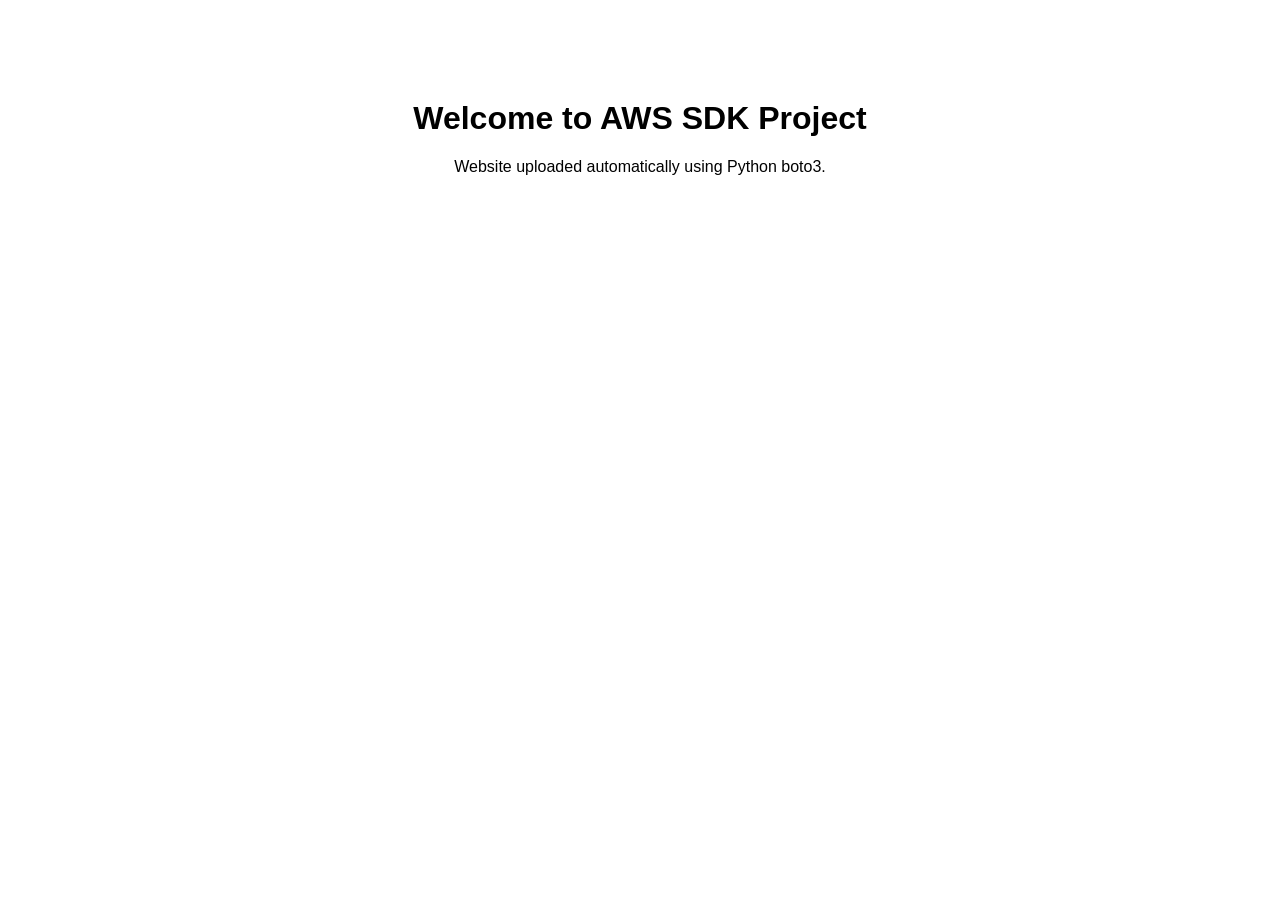
<file: index.html>
<!DOCTYPE html>
<html>
<head>
    <title>AWS SDK Website</title>
    <link rel="stylesheet" href="style.css">
</head>
<body>

<h1>Welcome to AWS SDK Project</h1>

<p>Website uploaded automatically using Python boto3.</p>

</body>
</html>
</file>
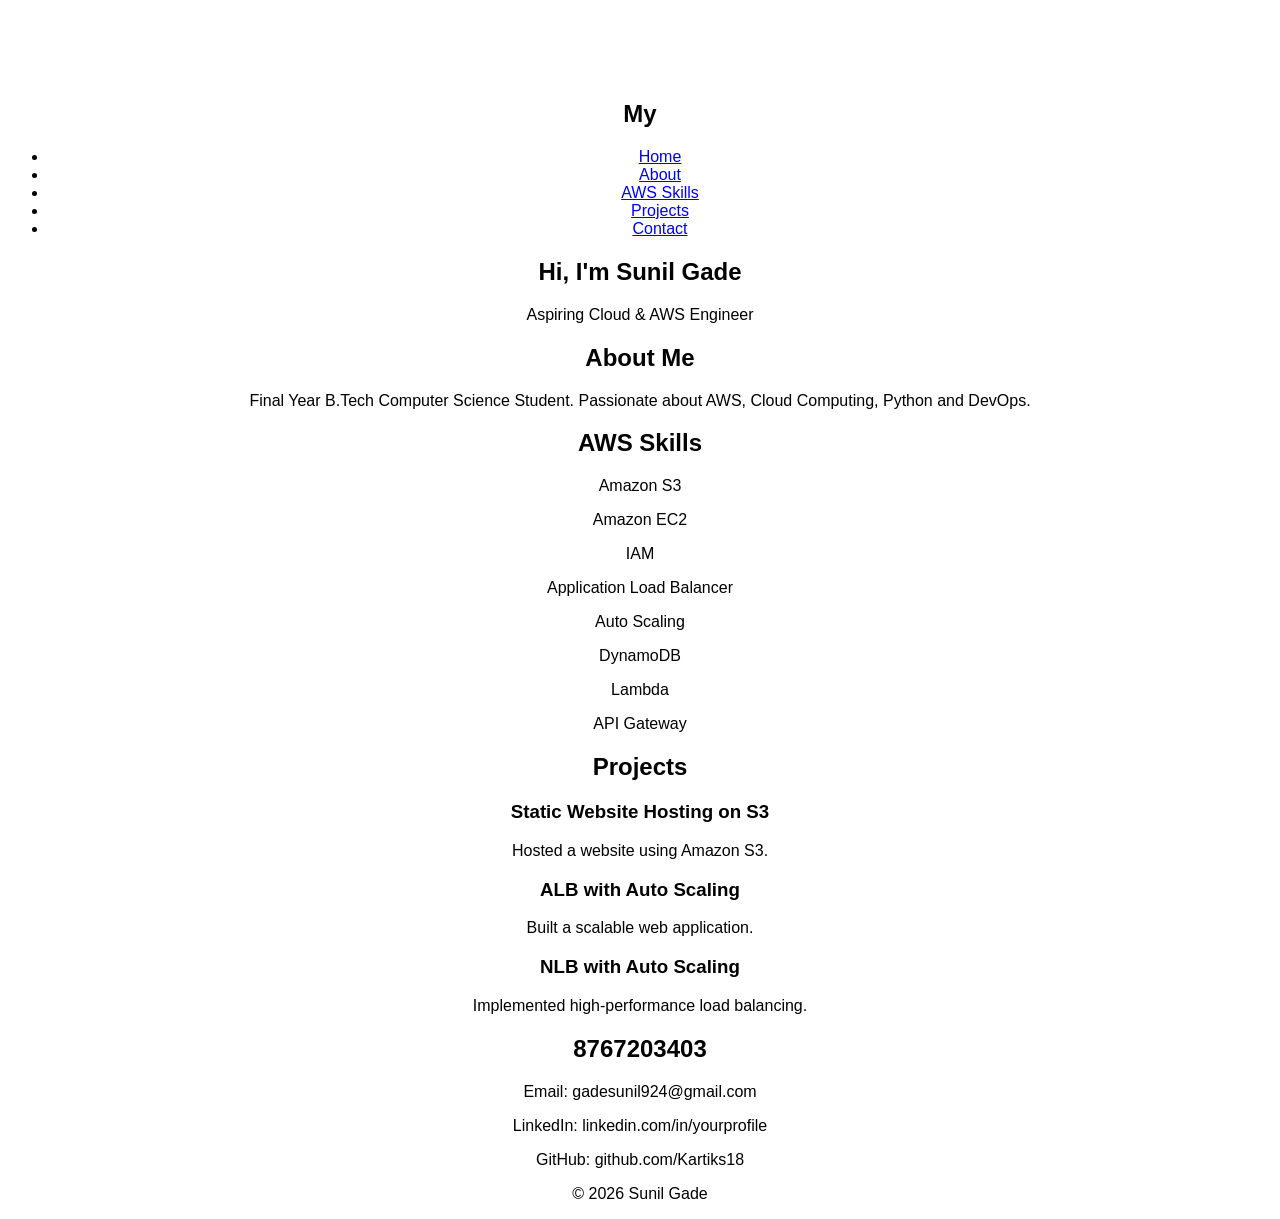
<file: portfolio.html>
<!DOCTYPE html>
<html lang="en">
<head>
    <meta charset="UTF-8">
    <meta name="viewport" content="width=device-width, initial-scale=1.0">
    <title>My Portfolio</title>
    <link rel="stylesheet" href="style.css">
</head>
<body>

<nav>
    <h2>My</h2>

    <ul>
        <li><a href="#home">Home</a></li>
        <li><a href="#about">About</a></li>
        <li><a href="#skills">AWS Skills</a></li>
        <li><a href="#projects">Projects</a></li>
        <li><a href="#contact">Contact</a></li>
    </ul>
</nav>

<section id="home">
    <h1>Hi, I'm Sunil Gade</h1>
    <p>Aspiring Cloud & AWS Engineer</p>
</section>

<section id="about">
    <h2>About Me</h2>

    <p>
        Final Year B.Tech Computer Science Student.
        Passionate about AWS, Cloud Computing,
        Python and DevOps.
    </p>
</section>

<section id="skills">
    <h2>AWS Skills</h2>

    <div class="card">
        <p>Amazon S3</p>
        <p>Amazon EC2</p>
        <p>IAM</p>
        <p>Application Load Balancer</p>
        <p>Auto Scaling</p>
        <p>DynamoDB</p>
        <p>Lambda</p>
        <p>API Gateway</p>
    </div>
</section>

<section id="projects">
    <h2>Projects</h2>

    <div class="project">
        <h3>Static Website Hosting on S3</h3>
        <p>Hosted a website using Amazon S3.</p>
    </div>

    <div class="project">
        <h3>ALB with Auto Scaling</h3>
        <p>Built a scalable web application.</p>
    </div>

    <div class="project">
        <h3>NLB with Auto Scaling</h3>
        <p>Implemented high-performance load balancing.</p>
    </div>
</section>

<section id="contact">
    <h2>8767203403</h2>

    <p>Email: gadesunil924@gmail.com</p>
    <p>LinkedIn: linkedin.com/in/yourprofile</p>
    <p>GitHub: github.com/Kartiks18</p>
</section>

<footer>
    <p>© 2026 Sunil Gade</p>
</footer>

</body>
</html>
</file>
<file: style.css>
body{
    text-align:center;
    margin-top:100px;
    font-family:Arial;
}
</file>
